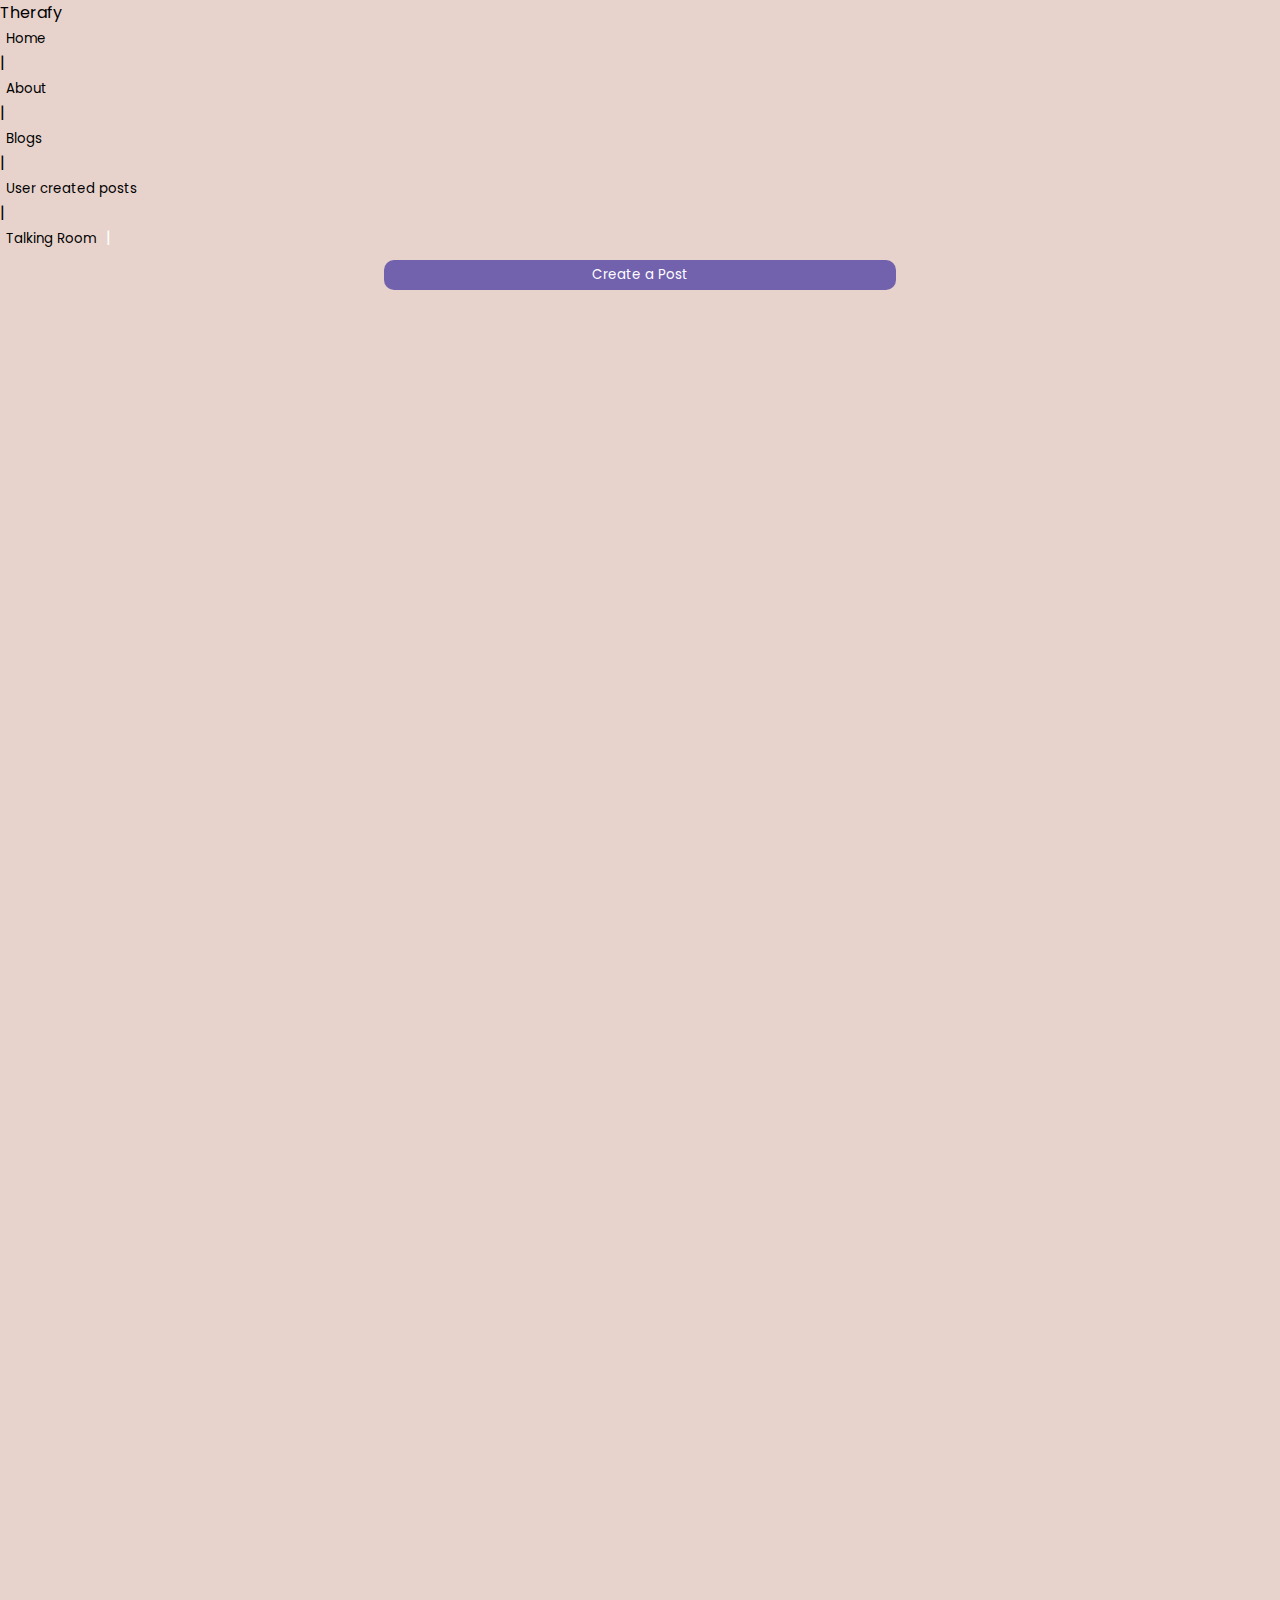
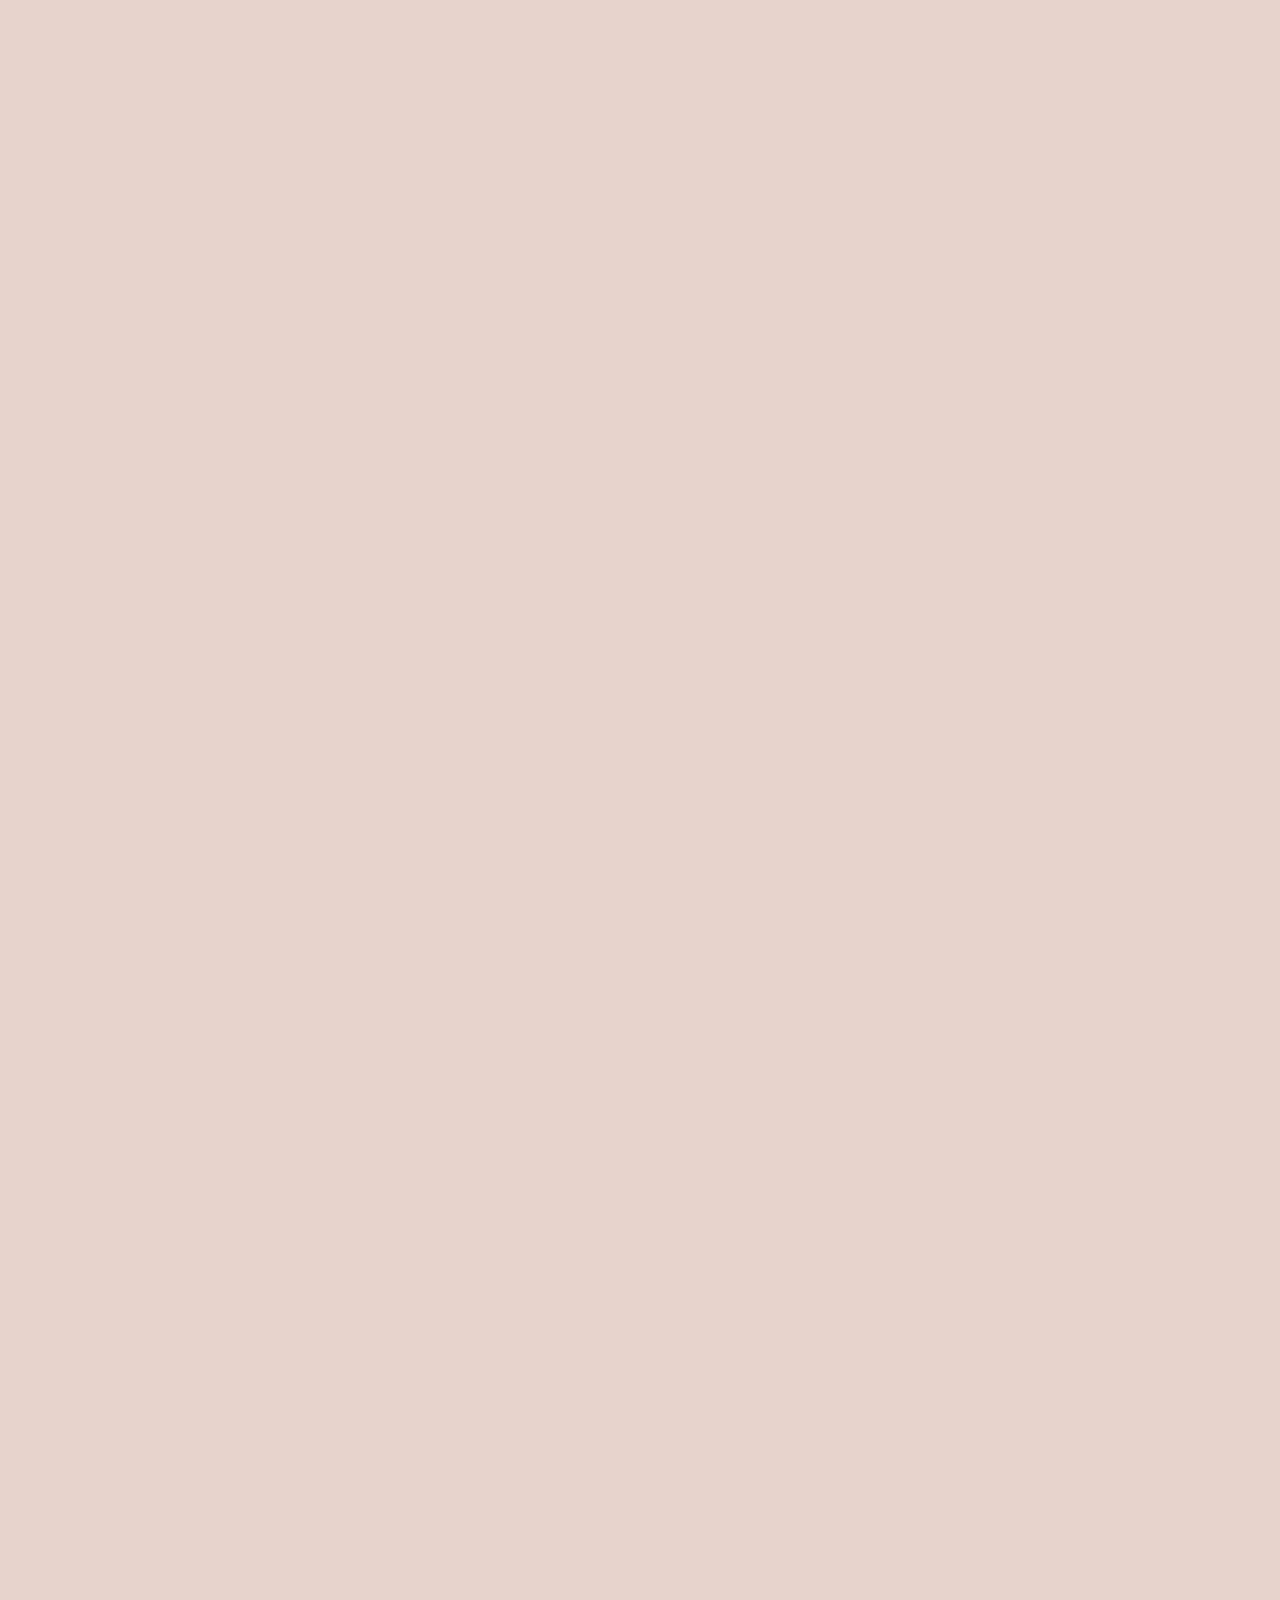
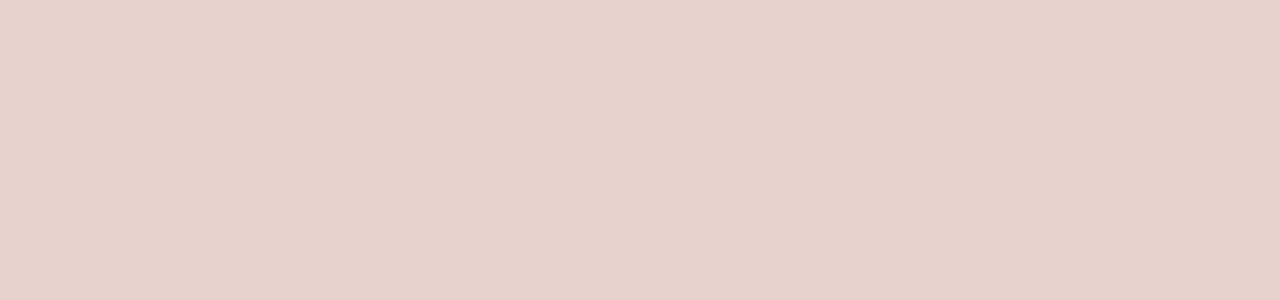
<file: blog/blog.html>
<!DOCTYPE html>
<html lang="en">
  <head>
    <meta charset="UTF-8">
    <meta http-equiv="X-UA-Compatible" content="IE=edge">
    <meta name="viewport" content="width=device-width, initial-scale=1.0">
    <link rel="preconnect" href="https://fonts.googleapis.com">
    <link rel="preconnect" href="https://fonts.gstatic.com" crossorigin>
    <link
      href="https://fonts.googleapis.com/css2?family=Poppins:wght@100;200;300;400;500;600;700;800;900&display=swap"
      rel="stylesheet">
    <title>Document</title>
    <link rel="stylesheet" href="blog.css">
  </head>
    <body>
      <header>
        <div class="header-div">
          <div class="left">
            <p class="logo">Therafy</p>
          </div>
          <div class="middle"></div>
          <div class="right">
            <button>Home</button><p>|</p>
            <button>About</button><p>|</p>
            <button>Blogs</button><p>|</p>
            <button>User created posts</button><p>|</p>
            <a href="./meet.html" class="room" target="_blank"> <button>Talking Room </button> </a> |
            <button id="post-btn" onclick="displayPopup()"> Create a Post </button>
          </div>
        </div>
      </header>
      <section>
        <div class="main-wrapper">
          <div id="main-section">    
          </div>
          <div class="comment-section">
            <div class="comment-list">
              <div class="comment-wrapper">
                <div class="comment-box">
                  <ul id="commentor-name-contianer">
                    <li id="commentor-name">
                      John 
                    </li>
                  </ul>
                  <ul id="comment-text-container" >
                    <li id="comment-text" >
                      I think you should Kill yourself
                      this is completely outrages I cant take it
                    </li>
                  </ul>
                </div>
                <input id="comment-input" type="text" placeholder="Write a comment">
                <button id="comment-btn"> Comment </button>
              </div>
            </div>
          </div>   <!-- popup   --->
        </div>
        <div class="popup" id="popup active">
          <div class="overlay" id="popup">
            <div class="popup-content">
              <p class="post-title"> You want to let others know how you feel ? </p>
              <textarea required name="insight" id="poster-input" placeholder="What is your name?" cols="30" rows="10" style="width: 85%; height: 30px;">
              </textarea>
              <textarea required name="insight" id="post-input" placeholder="How are you feeling?" cols="30" rows="10" style="width: 85%; height: 150px;">
              </textarea>
            <button id="post-el" onclick="post()" > Post </button>
        </div>
        </div>
      </section>
    </body>
    <script src="blog.js"></script>
</html>
</file>
<file: blog/blog.css>
body {
  color: white;
  font-family: "Poppins", sans-serif;
  background-color: #e7d3cc;
  height: 3500px;
  margin: 0;
}

a{
  text-decoration: none;
  color:black
}
p {
  color: black;
  margin: 0;
}

#post-btn {
  margin-top: 10px;
  width: 40%;
  display: block;
  margin-left: auto;
  margin-right: auto;
  background-color: #7261ad;
  color: white;
  border-radius: 10px;
  padding: 5px;
}


a {
  font-family:  "Poppins", sans-serif;
}

button {
  color: black;
   border-width: 0;
   background-color: transparent;
   font-family: "Poppins", sans-serif;
}

#post-btn:hover{
  color: #7261ad;
  cursor: pointer;
  background-color: white;
  border-radius: 10px;
  padding: 5px;
  transition: all ease-in-out 0.3s;
}


.main-wrapper {
  display: flex;
}

#main-section {
  margin-top: 100px;
  z-index: 1;
  display:flex;
  gap: 20px;
  flex-direction: column;
  align-items: center;
  width: 100%;
  height: 100vh;
}
.comment-section {
  background:#ffffff;
  height: 100%;
  width: 100%;
  margin: 0;
  padding-bottom: 2500px;
  
}

.post{
  
  font-size: 16px;
  color: white;
  padding: 20px;
  width: 80%;
  height: fit-content;
  border-color: #a28377;
  border-width: 2px;
  border-style: solid;
  border-radius: 10px;
  background-color:#ffffff;
  display: block;

}

.poster {
  vertical-align: center;
  display: flex;
  width:100%;
  height: fit-content;

}

.pfp {
  padding: 10px;
  border-radius: 50px;
  object-fit: cover;
  width: 50px;
  height: 50px;
  display: inline-block;
}

#poster-name {
  overflow: hidden;
}
.poster-name {
  overflow: hidden;
  margin-top: 10px;
}

.post-content {
  overflow: hidden;
  border-color:#a28377;
  border-style: solid;
  border-width: 2px;
  border-bottom: 0;
  border-left: 0;
  border-right: 0;
  padding: 10px;
  height: fit-content;
}

.post:hover {
  transform: scale(1.1);
  transition: all ease-in-out 0.3s;
  box-shadow: 0px 0px 40px rgba(0, 0, 0, 0.5);
}



.comment-list {
  margin-left: 0;
  margin-right: 20px;
  color: black;
  margin-top: 70px;
  height: 100%;
}

ul {
  font-size: 12px;
  line-break:strict;
  line-height: 40px;
}

ul li {
  list-style: none;
  height:max-content;
}
.comment-box {
  font-size: 15px;
  height: fit-content;
  display: flex;
}



#commentor-name-contianer {
  margin-left: 0;
  width: fit-content;
  height: fit-content;
}

#show-comments-btn {
  background-color: #7F8CFF;
  color:white;
  border-radius: 10px;
  padding: 3px;
  padding-left: 5px;
  padding-right: 5px;
}

#show-comments-btn:hover{
  cursor: pointer;
  color: #7261ad;
  border-color:#7F8CFF;
  background-color: white;
  border-width: 2px;
  border-style: solid;
  transition: all ease-in-out 0.3s;
}
#comment-input, #username-input {
  width:50%;
  display: block;
  padding: 13px;
  border-radius: 20px;
  border-style: solid;
  margin-left: auto;
  margin-right: auto;
  margin-top: 10px;
  margin-bottom: 10px;
  font-family: "Poppins", sans-serif;
  font-size: 10px;
  
}

.comment-wrapper {
  color: black;
  justify-content: center;
  border-radius: 10px;
  display: flex;
  flex-direction: column;
}

#comment-btn {
  overflow: auto;
  width: 50%;
  display: block;
  color: #6858a8;
  background:white ;
  padding: 10px;
  border-width: 2px;
  margin-left: auto;
  margin-right: auto;
  border-color: #7261ad;
  border-style: solid;
  font-family: "Poppins", sans-serif;
  font-size: 10px;   /* ADD THIS IN MEDIA Q */
  border-radius: 20px;
}


#comment-btn:hover {
  transition: all ease-in-out 0.3s;
  background-color:#7261ad;
  color: white;
  border-color: white;
}


/* POPUP */

.popup .overlay {
  position: fixed; 
  top: 0px;
  left: 0px;
  width: 100vw;
  height: 100vh;
  background: rgba(0, 0, 0, 0.4); 
  z-index: 1;
  font-size: 14px;
  display: none;
}

.popup .popup-content {
  padding: 10px;
  color: white;
  position: absolute ;
  z-index: 4;
  border-width: 7px;
  border-color: rgb(208, 208, 208);
  border-style: double;
  border-radius: 15px;
  border-style: solid;
  top: 50%;
  left: 50%;
  transform: translate(-50%, -50%); scale: (0);
  background-color :#a28377;
  width: 30vw;
  height: fit-content;
  
}

#poster-input {
  display: block;
  margin-left: auto;
  margin-right: auto;
  margin-top: 10px;
  padding: 10px;
  border-color: white;
  font-family:  "Poppins", sans-serif;
  border-radius: 10px;
}

#post-input {
  display: block;
  margin-left: auto;
  margin-right: auto;
  margin-top: 10px;
  padding: 10px;
  border-color: white;
  font-family:  "Poppins", sans-serif;
  border-radius: 10px;
}

#post-el {
  background-color: white;
  color: #7261ad;
  width: 60px;
  height: 35px;
  display: block;
  margin-left: auto;
  margin-right: auto;
  bottom: 10px;
  margin-top: 10px;
  padding: 10px;
  padding-left: 20px;
  padding-right: 55px;
  padding-bottom: 35px;
  border-radius: 20px;
  
}



.popup.active .overlay {
  display: block;
}

.popup.active .popup-content {
  transition: all 300ms ease;
  transform:translate(-50%, -50%) scale(1);
}

.post-title {
  padding: 10px;
  color: white;
  display: flex;
  justify-content: center;
  margin-top: 10px;
}

#post-btn:hover  {
  background-color: #7F8CFF;
  color:white;
}

#post-el:hover {
  background-color: #a28377;
  color:white;
  border-width: 2px;
  border-style: solid;
  border-color: white;
  transition: all ease-in-out 0.3s;
}

.inst-text {
  font-size: 12px;
}

@media(max-width:800px) {
  #post-btn {
    right:30px;
    font-size: 11px;
    width:fit-content;
    padding: 5px;
  }

  #comment-section {
    width: 60%;
  }

  #main-section {
    width: 40%;
  }

  .post {
    width: 50%;
    font-size: 10px;
  }

#commentor-name {
  font-size: 8px;
}

#comment-text {
  font-size: 8px;
}


}
</file>
